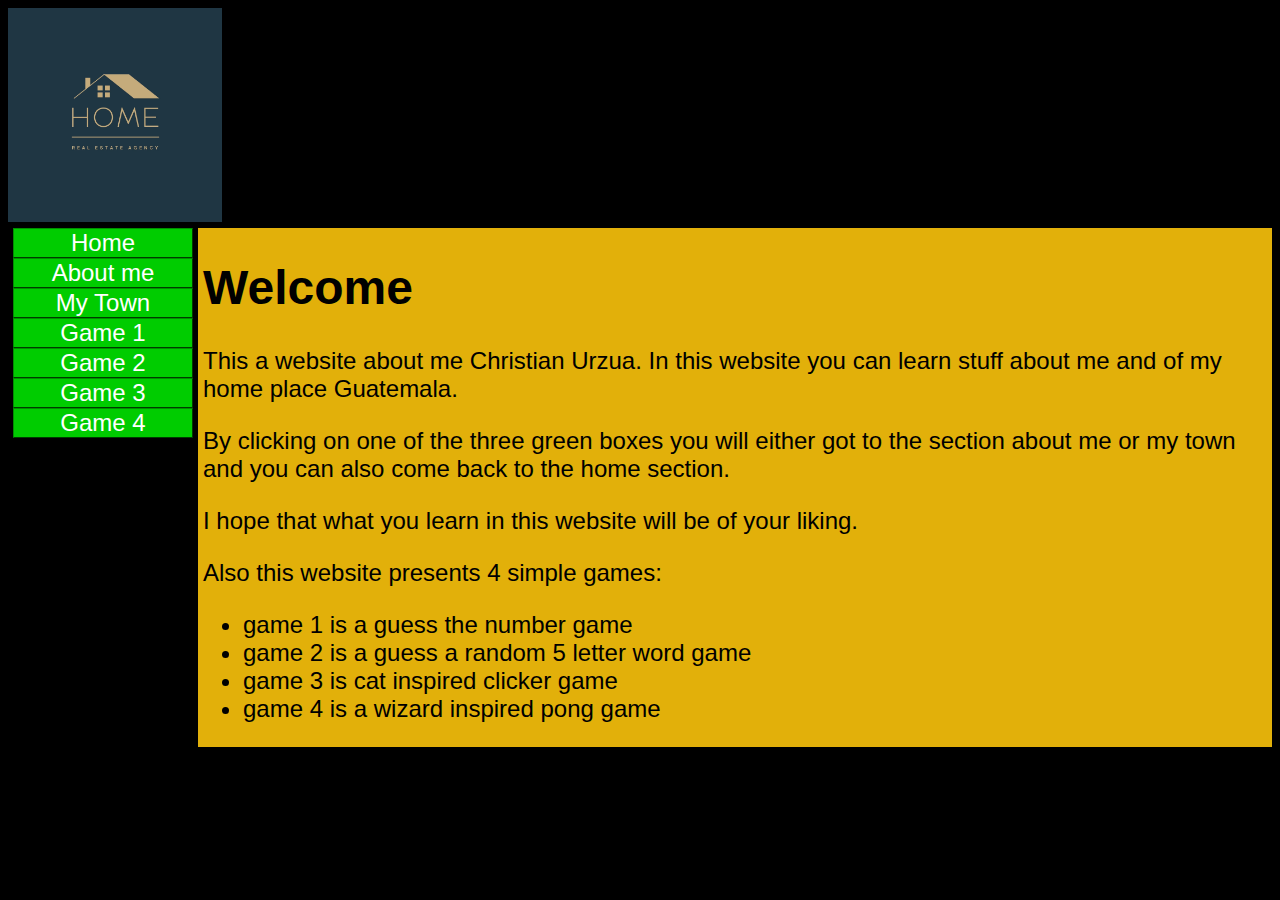
<file: index.html>
<!DOCTYPE html>
<html lang="en">
  <head>
    <meta http-equiv="content-type" content="text/html; charset=UTF-8">
    <title>Home</title>
     <img src="images/home.png" alt="home" style="width:100pv; height: 214px;">
    <meta http-equiv="Content-Style-Type" content="text/css">
    <meta name="generator" content="thesitewizard.com's Layout Wizard 4.0.0">
    <meta name="viewport" content="width=device-width, initial-scale=1">
    <link rel="stylesheet" type="text/css" media="all" href="styles.css">
    <link rel="stylesheet" type="text/css" href="tswnavbar.css">
  </head>
  <body>
    <div id="tswcontainer">
      <div id="tswheader"> </div>
      <div id="tswcontent">
        <div id="tswcontproper">
         
          <h1>Welcome</h1>
          <p>This a website about me Christian Urzua. In this website you can
            learn stuff about me and of my home place Guatemala. </p>
          <p>By clicking on one of the three green boxes you will either got to
            the section about me or my town and you can also come back to the
            home section. </p>
          <p> I hope that what you learn in this website will be of your liking.
          </p>
          <p> Also this website presents 4 simple games:
            <ul>
           <li> game 1 is a guess the number game</li>
            <li>game 2 is a guess a random 5 letter word game</li>
             <li>game 3 is cat inspired clicker game</li>
             <li>game 4 is a wizard inspired pong game</li>
          </ul>
          </p>
        </div>
      </div>
      <div id="tswsidecol">
        <div id="tswsideproper">
          <div id="tswcssbuttons">
            <ul>
              <li><a href="./index.html">Home</a></li>
              <li><a href="./aboutme.html">About me</a></li>
              <li><a href="./mytown.html">My Town</a></li>
              <li><a href="./01-numgame/"> Game 1</a></li>
              <li> <a href="./02-wordgame/">Game 2</a></li>
              <li> <a href="./clickgame/">Game 3</a></li>
              <li> <a href="./pong-game/"> Game 4</a></li>
            </ul>
          </div>
        </div>
      </div>
      <div id="tswfooter">
        <p> </p>
      </div>
    </div>
  </body>
</html>
</file>
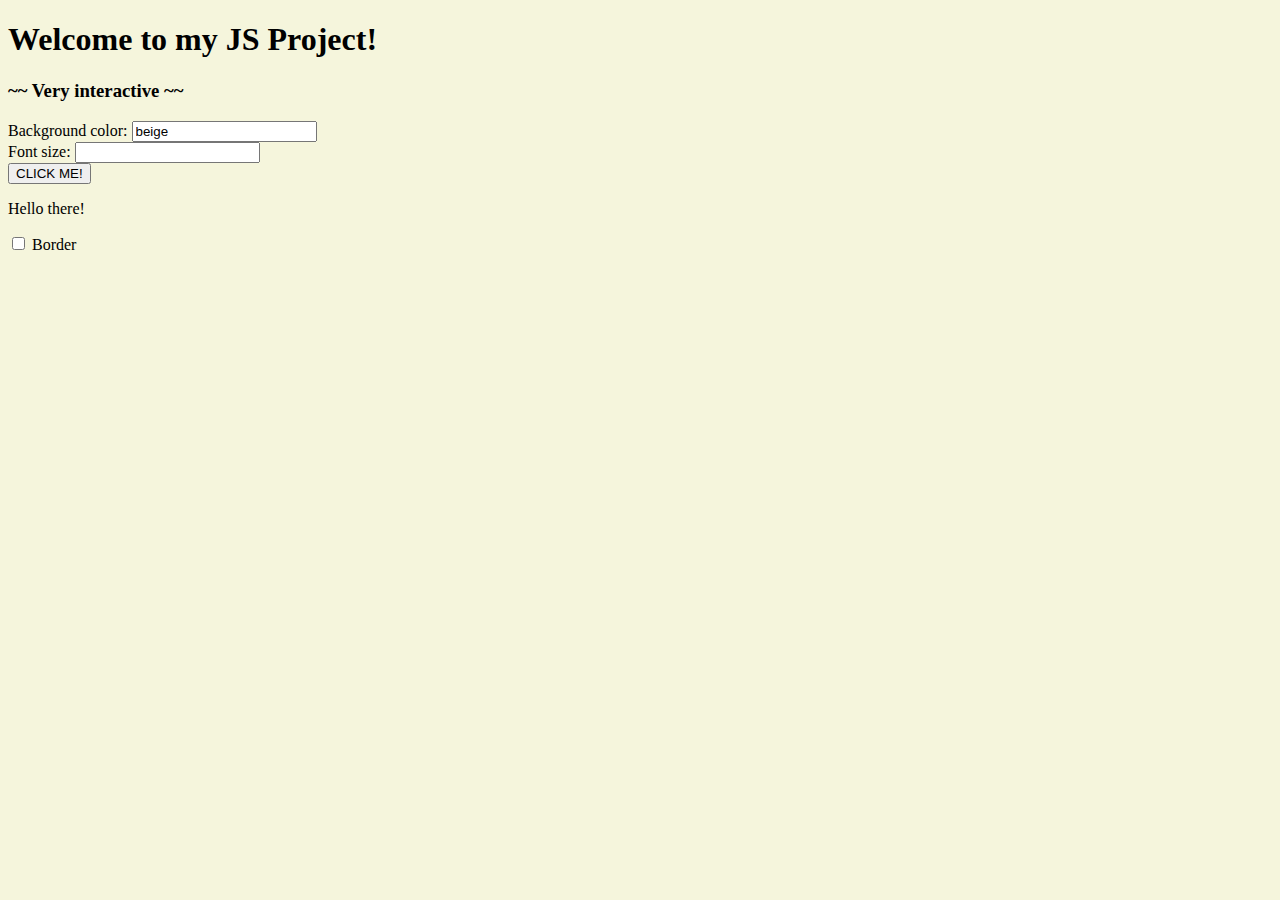
<file: 00-intro/index.html>
<!--This is the HTML document-->
<!-- 1. Add elements         -->
<!-- 2. Tag elements         -->
<!-- 3. Link CSS and JS      -->
<!DOCTYPE html>
<html lang="en">
<head>
    <meta charset="UTF-8">
    <meta name="viewport" content="width=device-width, initial-scale=1.0">
    <title>First JS Project</title>
    <link rel="stylesheet" href="./intro.css">
</head>
<body>
    <h1>Welcome to my JS Project!</h1>
    <h3>~~ Very interactive ~~</h3>

    <label>Background color: </label>
    <input id="color-field" value="beige">
    <br>
    <label>Font size: </label>
    <input type="number" id="font-size-field">
    <br>
    <button id="click-button" onclick="buttonPress()">CLICK ME!</button>
    <p id="text">Hello there!</p>

    <input type="checkbox" id="checkbox" onchange="checkboxChange()">
    <label>Border</label>

    <script src="./intro.js">
        // could write code in here
    </script>
</body>
</html>
</file>
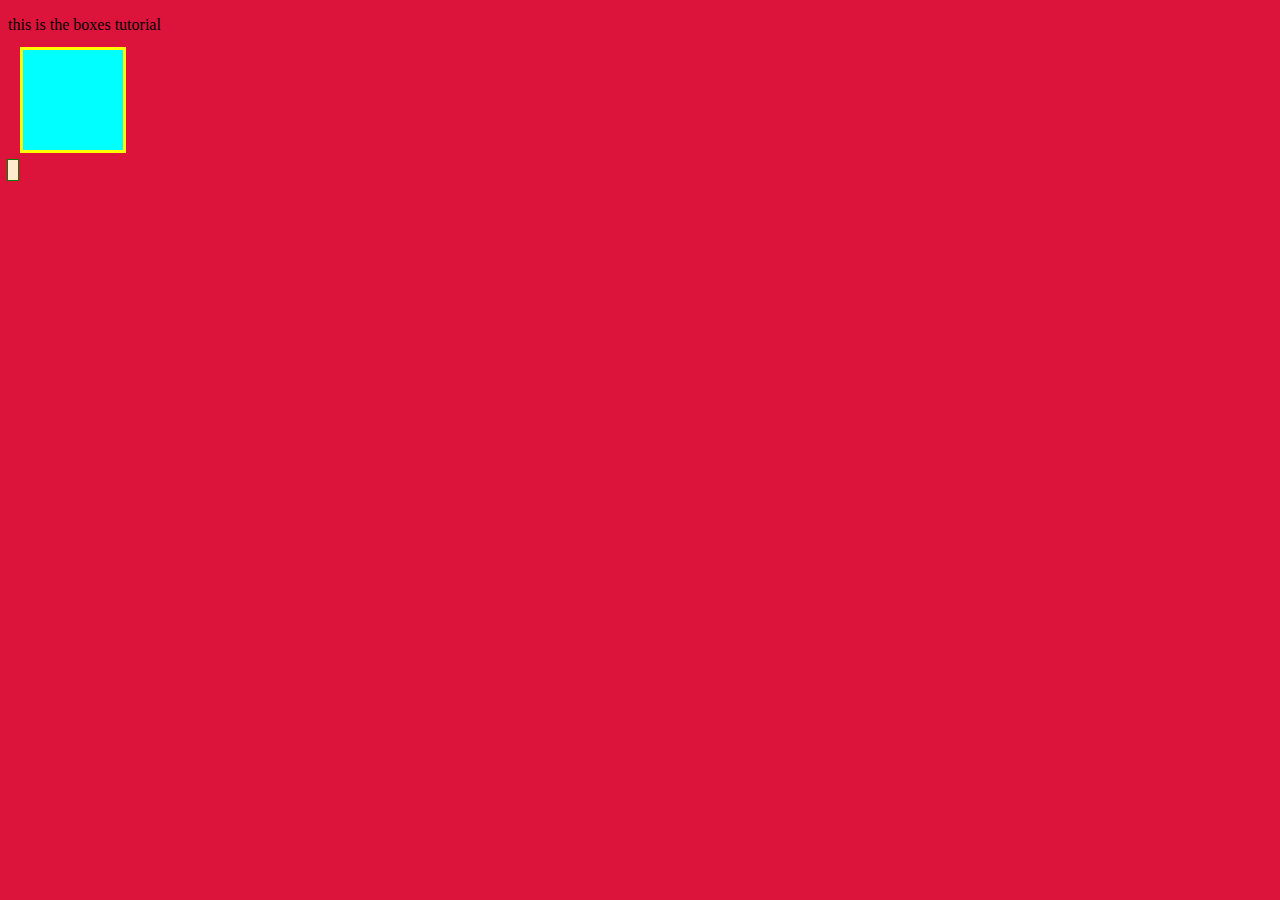
<file: boxes/index.html>
<!DOCTYPE html>
<html lang="en">

<head>
    <meta charset="UTF-8">
    <meta name="viewport" content="width=device-width, initial-scale=1.0">
    <title>Document</title>
    <link rel="stylesheet" type="text/css" href="./boxes.css"
</head>

<body>
    <p>this is the boxes tutorial</p>
    <div id="mybox"></div>
    <div id="myRobot"></div>
</body>

</html>
</file>
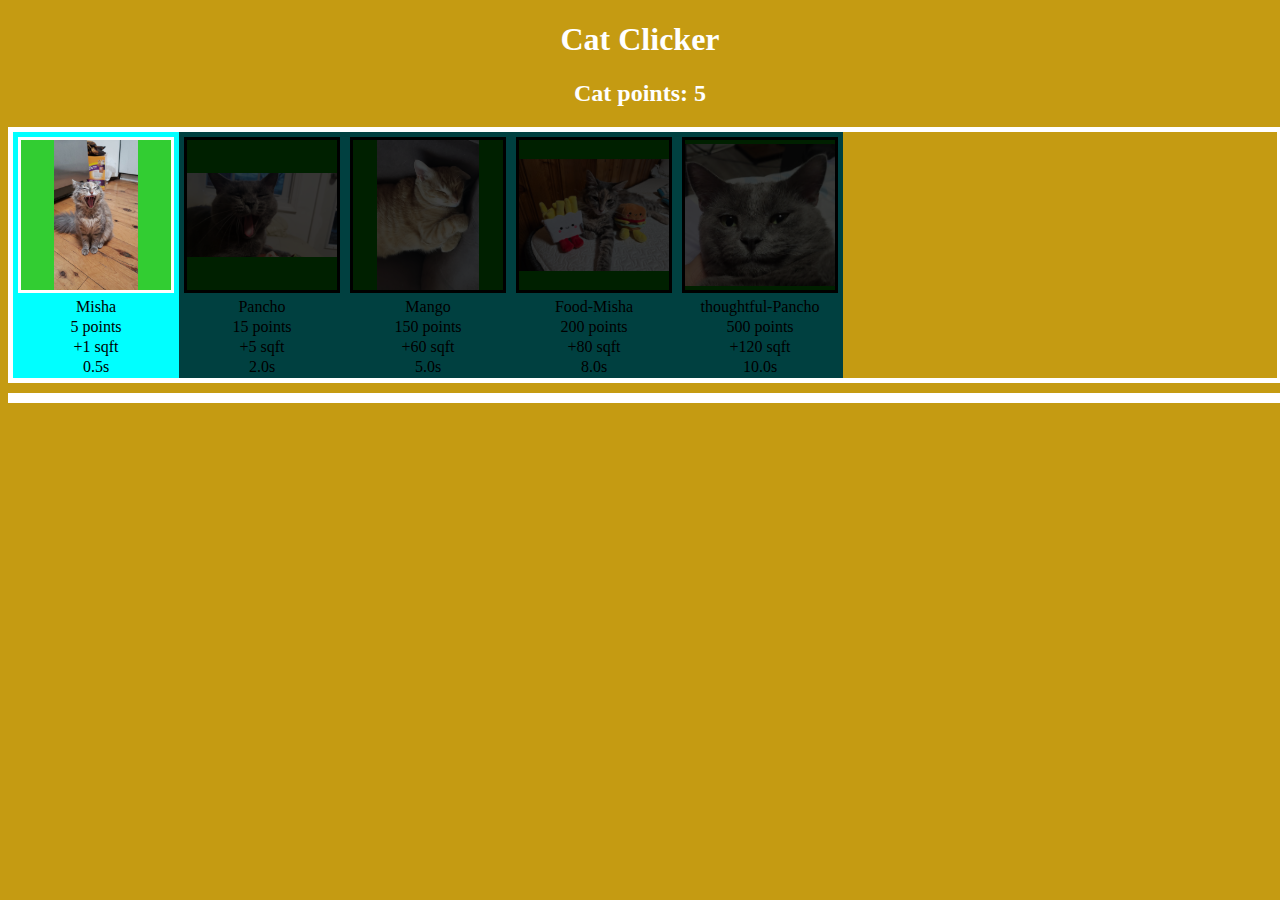
<file: clickgame/index.html>
<!DOCTYPE html>
<html lang="en">
<head>
    <meta charset="UTF-8">
    <meta name="viewport" content="width=device-width, initial-scale=1.0">
    <title>Document</title>
    <link rel="stylesheet" href="overlays.css">
    <link rel="stylesheet" href="styles.css">
</head>
<body>
    <h1>Cat Clicker</h1>
    <h2>Cat points: <span id="score">5</span></h2>
    <div id="store-container">
        <div class="store" name="Misha" cost="5" reap="1" cooldown="0.5" src ="IMG-20230201-WA0003.jpg"
        ></div>
        <div class="store" name="Pancho" cost="15" reap="5" cooldown="2.0" auto="true"
        src="./IMG-20231202-WA0005.jpeg"></div>
        <div class="store" name="Mango" cost="150" reap="60" cooldown="5.0" auto="true"
        src="./20240525_103703.jpg" ></div>
        <div class="store" name="Food-Misha" cost="200" reap="80" cooldown="8.0" auto="true"
        src="./IMG-20240622-WA0000.jpg"></div>
        <div class="store" name="thoughtful-Pancho" cost="500" reap="120" cooldown="10.0" auto="true" 
        src="./20240706_175808.jpg"></div>
    </div>
    <div id="widget-container"></div>
    
    <script src="./game.js"></script>
    <script src="./load.js"></script>
</body>
</html>
</file>
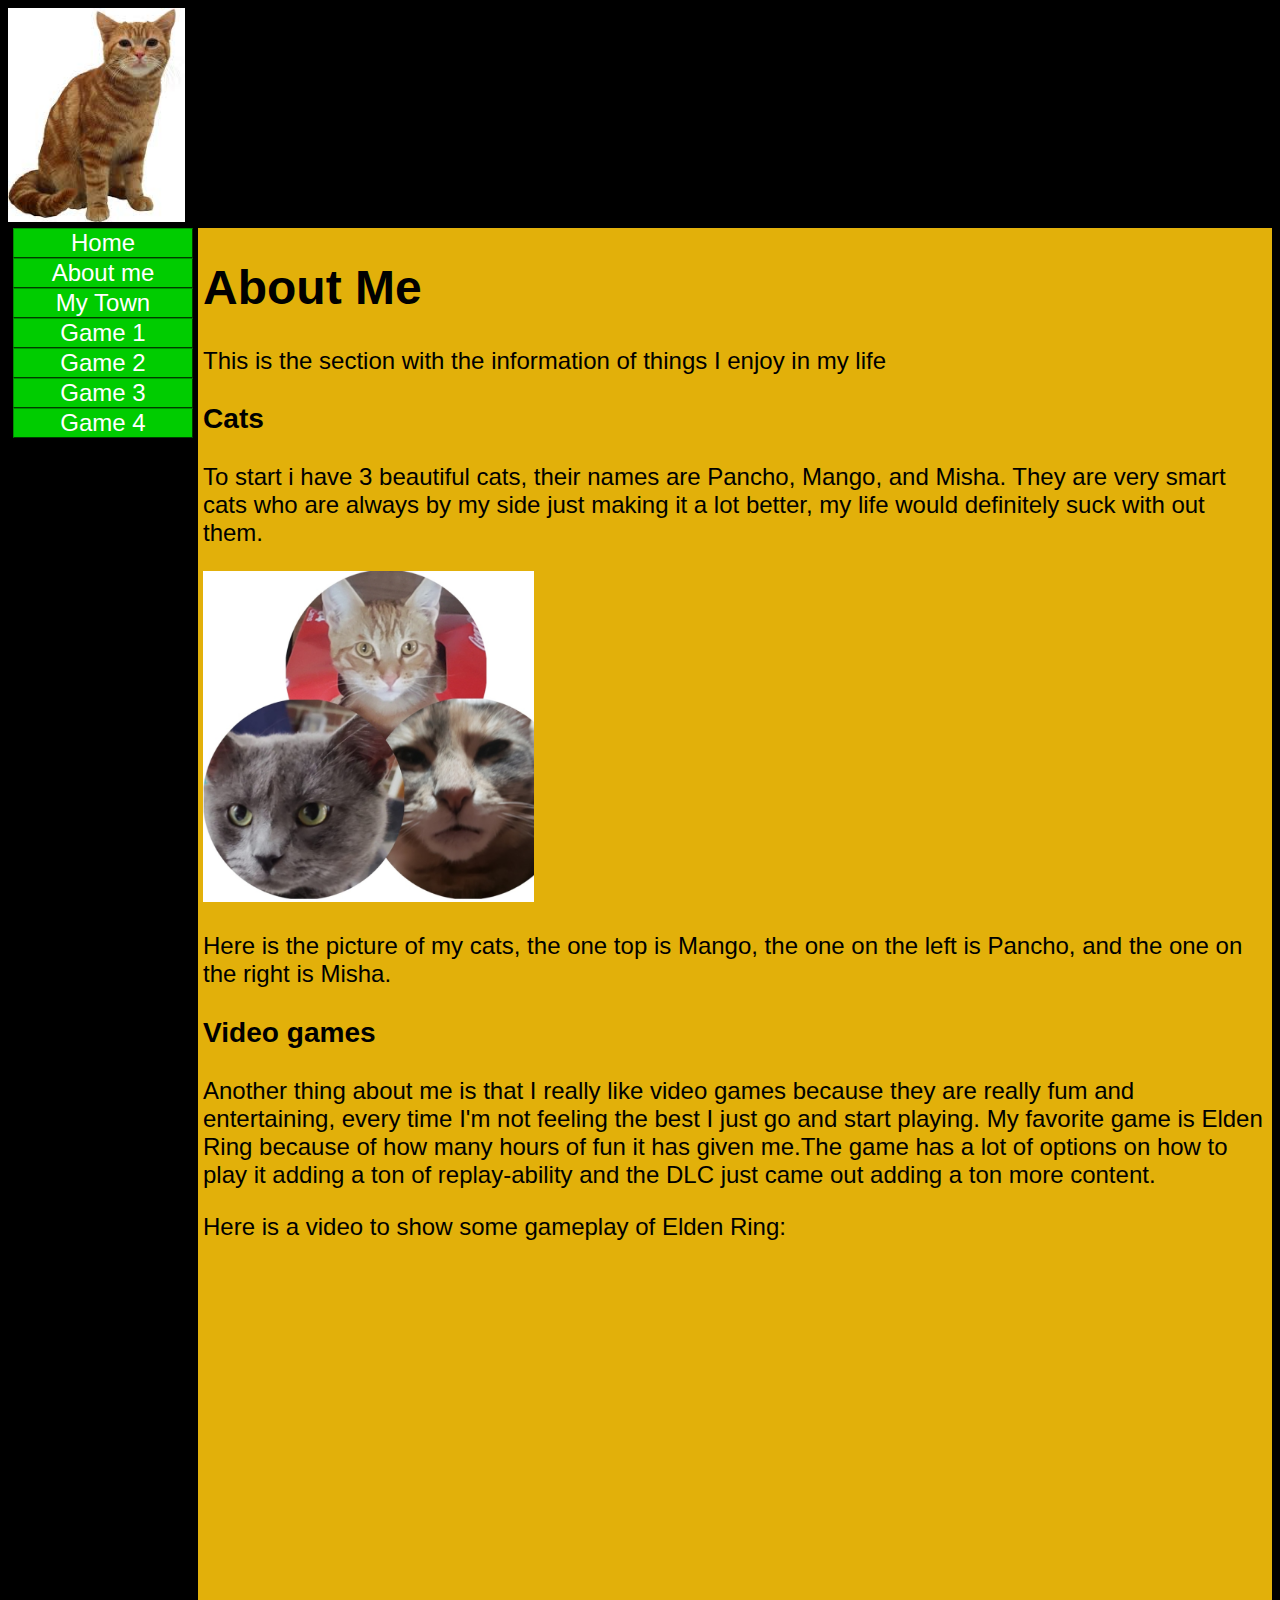
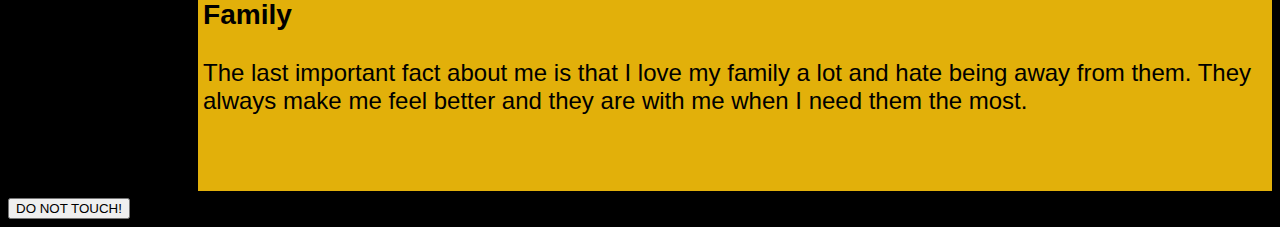
<file: aboutme.html>
<!DOCTYPE html>
<html lang="en">
  <head>
    <meta http-equiv="content-type" content="text/html; charset=UTF-8">
    <title>Abuot Me</title>
    <meta http-equiv="Content-Style-Type" content="text/css">
    <meta name="generator" content="thesitewizard.com's Layout Wizard 4.0.0">
    <meta name="viewport" content="width=device-width, initial-scale=1">
    <link rel="stylesheet" type="text/css" media="all" href="styles.css">
    <link rel="stylesheet" type="text/css" href="tswnavbar.css">
  </head>
  <body>
    <img src="./images/cat jumpscare.webp" style="width: 100vw; height: 100vh; visibility: hidden; position: absolute; left: 0; top: 0;"id="jumpscare" >
    <div id="tswcontainer">
      <div id="tswheader">
         <img src="images/cat.png" alt="Example Co's logo" style="width: 100pv; height: 214px;">
      </div>
      <div id="tswcontent">
        <div id="tswcontproper">
          <h1>About Me</h1>
          <p>This is the section with the information of things I enjoy in my
            life</p>
          <h3> Cats </h3>
          <p></p>
          <p>To start i have 3 beautiful cats, their names are Pancho, Mango,
            and Misha. They are very smart cats who are always by my side just
            making it a lot better, my life would definitely suck with out them.</p>
          <img src="images/mis%20gatos.png" alt="my cats" style="width: 100pv; height: 331px;">
          <p> Here is the picture of my cats, the one top is Mango, the one on
            the left is Pancho, and the one on the right is Misha. </p>
          <h3> Video games </h3>
          <p> Another thing about me is that I really like video games because
            they are really fum and entertaining, every time I'm not feeling the
            best I just go and start playing. My favorite game is Elden Ring
            because of how many hours of fun it has given me.The game has a lot
            of options on how to play it adding a ton of replay-ability and the
            DLC just came out adding a ton more content. </p>
          <p> Here is a video to show some gameplay of Elden Ring:<br>
          </p>
          <iframe src="https://www.youtube.com/embed/wyrT6vzt7XY" title="Elden Ring 
            DLC - &quot;Dancing with the Lion&quot; | Divine Beast Dancing Lion | No Damage Boss Fight"

            allow="accelerometer; autoplay; clipboard-write; encrypted-media; gyroscope; picture-in-picture; web-share"

            referrerpolicy="strict-origin-when-cross-origin" allowfullscreen=""

            height="300" frameborder="0" width="500"></iframe> <br>
          <h3> Family </h3>
          <p>The last important fact about me is that I love my family a lot and
            hate being away from them. They always make me feel better and they
            are with me when I need them the most.</p>
          <p>&nbsp;</p>
        </div>
      </div>
      <div id="tswsidecol">
        <div id="tswsideproper">
          <div id="tswcssbuttons">
            <ul>
              <li><a href="./index.html">Home</a></li>
              <li><a href="./aboutme.html">About me</a></li>
              <li><a href="./mytown.html">My Town</a></li>
              <li><a href="./01-numgame/"> Game 1</a></li>
              <li> <a href="./02-wordgame/">Game 2</a></li>
              <li> <a href="./clickgame/">Game 3</a></li>
              <li> <a href="./pong-game/"> Game 4</a></li>
            </ul>
          </div>
        </div>
      </div>
      <div style="clear: both;"></div>
      <div id="tswfooter"> </div>
    </div>
    <button id="click-button" onclick="buttonPress()">DO NOT TOUCH!</button>
   
  <script src="index.js"></script>
  </body>
</html>
</file>
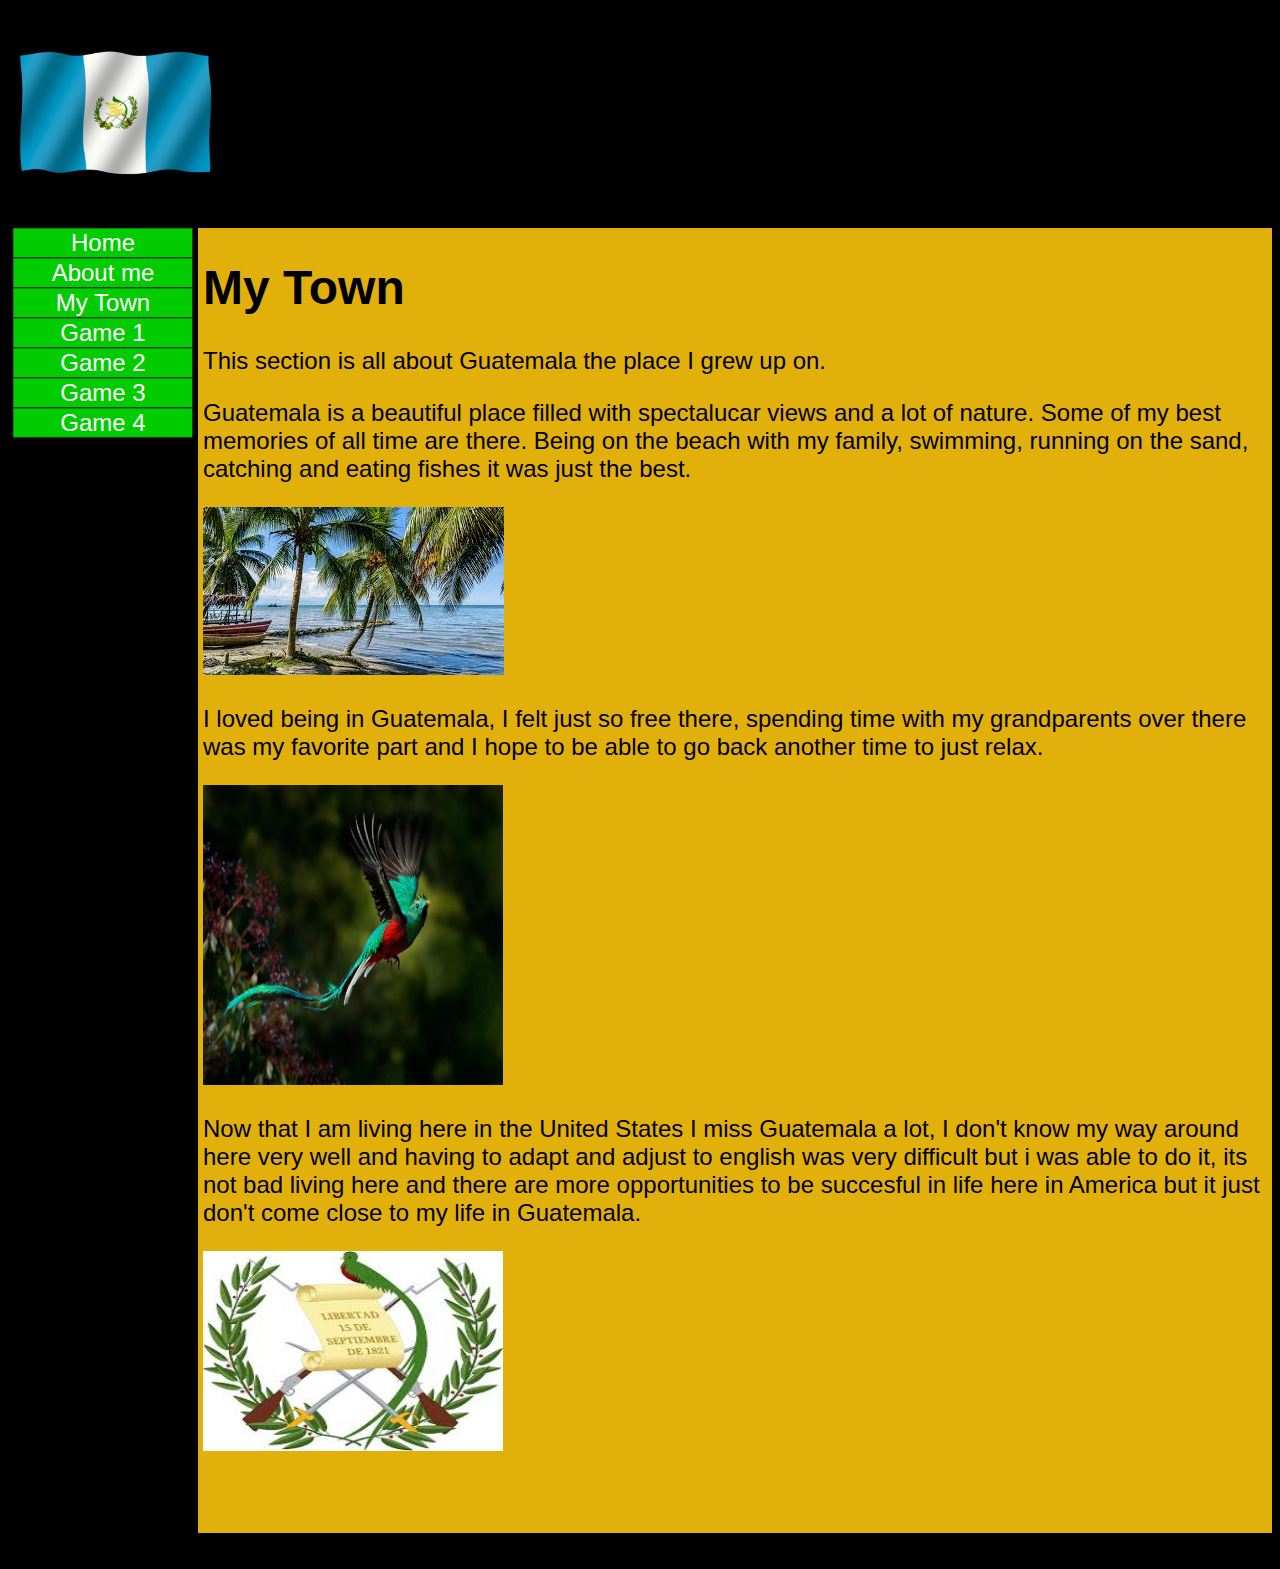
<file: mytown.html>
<!DOCTYPE html>
<html lang="en">
  <head>
    <meta http-equiv="content-type" content="text/html; charset=UTF-8">
    <title>My Town</title>
    <meta http-equiv="Content-Style-Type" content="text/css">
    <meta name="generator" content="thesitewizard.com's Layout Wizard 4.0.0">
    <meta name="viewport" content="width=device-width, initial-scale=1">
    <link rel="stylesheet" type="text/css" media="all" href="styles.css">
    <link rel="stylesheet" type="text/css" href="tswnavbar.css">
  </head>
  <body>
    <div id="tswcontainer">
      <div id="tswheader">
        
       <img src="images/guatemala.png" alt="my town logo" style="width: 100pv; height: 214px;">
        </div>
      <div id="tswcontent">
        <div id="tswcontproper">
          <!-- start of content column: insert your content here -->
          <h1>My Town</h1>
          <p>This section is all about Guatemala the place I grew up on. </p>
          <p> Guatemala is a beautiful place filled with spectalucar views and a lot of nature.
            Some of my best memories of all time are there. Being on the beach
            with my family, swimming, running on the sand, catching and eating fishes
            it was just the best.
          </p>
          <img src="./images/Guatemala beach.jfif">
          <p>I loved being in Guatemala, I felt just so free there, spending
            time with my grandparents over there was my favorite part and I hope 
          to be able to go back another time to just relax. </p>
          <img src="./images/quetzal.webp" style="height: 300px; width: 300px;">
          <p> Now that I am living here in the United States I miss Guatemala a lot,
            I don't know my way around here very well and having to adapt and adjust to 
          english was very difficult but i was able to do it, its not bad living here 
        and there are more opportunities to be succesful in life here in America
      but it just don't come close to my life in Guatemala.  </p>
      <img src="./images/Guatemala escudo.jfif" style="height: 200px; width: 300px;">
          <p>&nbsp;</p>
          <!-- end of content column: put your content above this line --> </div>
      </div>
      <div>
        <div id="tswsidecol">
          <div id="tswsideproper">
            <div id="tswcssbuttons">
              <ul>
                <li><a href="./index.html">Home</a></li>
                <li><a href="./aboutme.html">About me</a></li>
                <li><a href="./mytown.html">My Town</a></li>
                <li><a href="./01-numgame/"> Game 1</a></li>
                <li> <a href="./02-wordgame/">Game 2</a></li>
                <li> <a href="./clickgame/">Game 3</a></li>
                <li> <a href="./pong-game/"> Game 4</a></li>
              </ul>
            </div>
          </div>
        </div>
        <div style="clear: both;"></div>
        <div id="tswfooter">
          <!-- start of footer section: insert your copyright notice, etc, here --><br>
        </div>
      </div>
    </div>
  </body>
</html>
</file>
<file: styles.css>
body {
  font-family:'Gill Sans', 'Gill Sans MT', 'Calibri', 'Trebuchet MS', sans-serif;
  font-size: 150%;
  background-color: rgb(0, 0, 0)
}

img {
  max-width: 100%;
  width: auto;
  height: auto;
}

input, select, button, textarea {
  max-width: 100%;
}

meter, progress, output {
  max-width: 100%;
}



div#tswcontent {
  float: right;
  width: calc(100% - 190px);
  color: white;
   background-color: rgb(226, 176, 10); 
}

@media only screen and ( max-width : 629px ) {
  div#tswsidecol {
    float: none;
    width: 100%;
  }
  div#tswcontent {
    float: none;
    width: 100%;
  }
}

div#tswcontproper {
  padding-left: 5px;
  padding-right: 5px;
}



div#tswsideproper, div#tswothersideproper {
  padding-left: 5px;
  padding-right: 5px;
}

div#tswheader {
  /* color: white; */
  /* background-color: white; */
}

div#tswfooter {
  color: white;
  /* background-color: white; */
}
</file>
<file: tswnavbar.css>
#tswcssbuttons {
  width: 180px;
  max-width: 100%;
  text-align: center;
}

#tswcssbuttons ul {
  margin: 0px;
  padding: 0px;
  list-style: outside none none;
}

#tswcssbuttons li {
  margin: 0px;
  padding: 0px;
  display: block;
  list-style: outside none none;
  font-family: Arial, Helvetica, sans-serif;
}

#tswcssbuttons li a {
  color: white;
  background-color: #00cc00;
  border: 1px outset #008f00;
  text-decoration: none;
  display: block;
}

#tswcssbuttons li a:hover {
  color: black;
  background-color: #bfffbf;
}

#tswcontproper {
  /* background-color: white; */
  color: black;
}

#tswsideproper {
  /* background-color: white; */
}

#tswsidecol {
  /* background-color: #33cc00 !important; */
}

#tswcontainer {
  color: black;
}
</file>
<file: 00-intro/intro.css>
/* This is the CSS decorator */
/* SELECTOR PRIORITY
   0. !important
   1. #tag (single element)
   2. .class (multiple elements of any type)
   3. elementtype (all elements of one type)
   4. * (all elements)
 */

body {
  background-color: beige;
  outline: 5px hidden darkgrey;
}
</file>
<file: boxes/boxes.css>
body {
    background-color: crimson;
}
#mybox {
    
    width: 100px;
    height: 100px;
    background-color: aqua;
    margin: 5px 5px 10px 15px;
    outline: 3px solid yellow;
}
#myRobot{ 
    position: absolute;
    width: 10px;
    height: 20px;
    background-color: blanchedalmond;
    outline: 1.5px solid green;
     
}
</file>
<file: clickgame/overlays.css>
.widget[harvesting] .overlay-static {
    display: unset;
    position: absolute;
    width: 100%;
    height: 100%;
    background-color: rgba(0, 0, 0, 0.5);
    cursor: default;
}

.widget[harvesting] .overlay-slide {
    display: unset;
    position: absolute;
    top: 0;
    left: 0;
    width: 100%;
    height: 100%;
    background-color: rgba(0, 0, 0, 0.5);
    pointer-events: none;
    
    animation-name: uncover;
    animation-duration: 1000ms;
    animation-iteration-count: infinite;
    animation-timing-function: linear;
}

.widget:not([harvesting]) [class~="overlay"] {
    display: none;
}

.store[broke] .overlay-cost {
    display: unset;
    position: absolute;
    top: 0;
    left: 0;
    width: 100%;
    height: 100%;
    background-color: rgba(0, 0, 0, 0.75);
    cursor: default;
}

.store:not([broke]) .overlay-cost {
    display: none;
}

@keyframes uncover {
    0% {
        width: 100%;
    }
    
    100% {
        width: 0%;
    }
}
</file>
<file: clickgame/styles.css>
:root {
    --widget-width: 150px;
    --widget-height: 150px;
}

* {
    position: relative;
}

body {
    background-color: rgb(197, 155, 18);
}

h1, h2 {
    color: white;
    text-align: center;
}

#store-container {
    border: 5px solid white;
    width: 100%;
    display: flex;
    /* flex-direction: row; */
    flex-wrap: wrap;
    margin-bottom: 10px;
}

.store {
    background-color: aqua;
    text-align: center;
    cursor: pointer;
}

.store p {
    margin: 2px;
}

#widget-container {
    border: 5px solid white;
    width: 100%;
    display: flex;
    flex-wrap: wrap;
}

.widget {
    height: var(--widget-height);
    width: var(--widget-width);
    max-height: var(--widget-height);
    max-width: var(--widget-width);
    margin: 5px;

    cursor: pointer;
    
    justify-content: center;
    display: flex;
    align-items: center;
    flex: 1 1 var(--widget-width);

    overflow: hidden;
}

/* If the widget is an automatic widget */
.widget[auto="true"] {
    background-color: green;
    border: 3px solid black;
}

/* If the widget is a click widget */
.widget:not([auto="true"]) {
    background-color: limegreen;
    border: 3px solid white;
}

/* Widget with text */
.widget p {
    color: white;
}

/* Widget with image */
.widget img {
    max-width: 100%;
    max-height: 100%;
}

/* Floating point indicator */
.point {
    position: absolute;
    transform-origin: center;
    color: aqua;
    animation-name: point-float;
    animation-timing-function: linear;
    animation-duration: 1s;
    animation-iteration-count: 1;
}

@keyframes point-float {
    100% {
        opacity: 0%;
        transform: translateY(-50px);
    }
}
</file>
